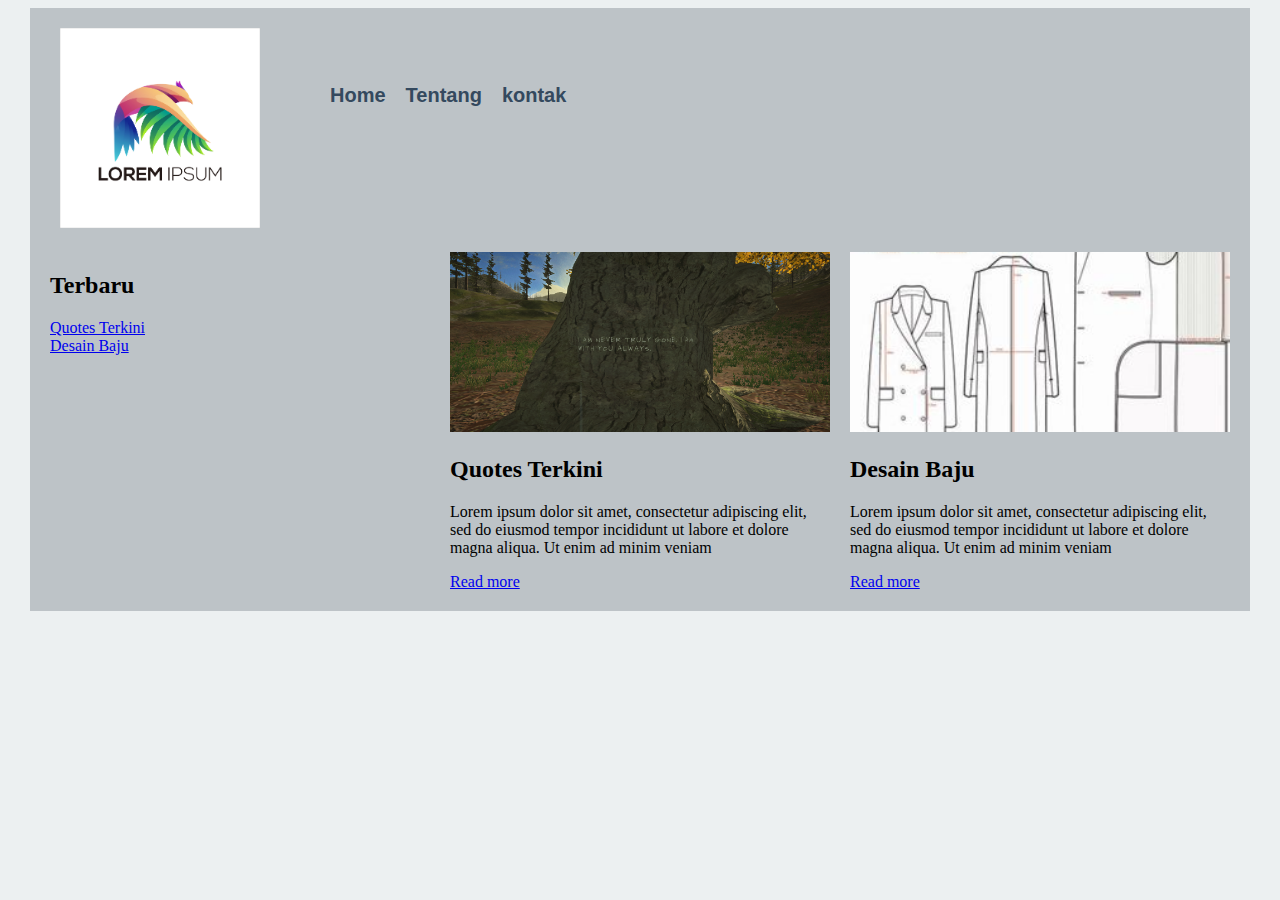
<file: bab3 CSS/index.html>
<!DOCTYPE html>
<html lang="en">
<head>
    <meta charset="UTF-8">
    <meta http-equiv="X-UA-Compatible" content="IE=edge">
    <meta name="viewport" content="width=device-width, initial-scale=1.0">
    <title>Wrapper dan Container</title>
    <link rel="stylesheet" href="style.css">
</head>
<body>
    <div id="header" class="wrapper">
        <div class="container">

            <div id="logo">
                <img src="img/img.jpg" alt="">
            </div>

            <div id="menu">
                <ul>
                    <li><a href="index.html">Home</a></li>
                    <li><a href="tentang.html">Tentang</a></li>
                    <li><a href="kontak.html">kontak</a></li>
                </ul>
            </div>

            <div class="clear"></div>

        </div>
    </div>
    <div class="wrapper">
        <div class="container">
            <div class="sidebar">
                <div class="recent-article">

                    <h2>Terbaru</h2>

                    <ul>
                        <li><a href="#">Quotes Terkini</a></li>
                        <li><a href="#">Desain Baju</a></li>
                    </ul>

                </div>
            </div>
            <div class="content">
                <div class="blog-content">

                    <div class="image-box">
                        <img src="img/one.png" alt="">
                    </div>

                    <div class="text-box">

                        <h2>Quotes Terkini</h2>

                        <p>
                            Lorem ipsum dolor sit amet, consectetur adipiscing elit, sed do eiusmod tempor incididunt ut labore et dolore magna aliqua. Ut enim ad minim veniam
                        </p>

                        <a href="#">Read more</a>
                    </div>

                </div>
                <div class="blog-content">

                    <div class="image-box">
                        <img src="img/two.jpg" alt="">
                    </div>

                    <div class="text-box">

                        <h2>Desain Baju</h2>

                        <p>
                            Lorem ipsum dolor sit amet, consectetur adipiscing elit, sed do eiusmod tempor incididunt ut labore et dolore magna aliqua. Ut enim ad minim veniam
                        </p>

                        <a href="#">Read more</a>
                    </div>
                    
                </div>
            </div>
            <div class="clear">

            </div>
        </div>
    </div>

</body>
</html>
</file>
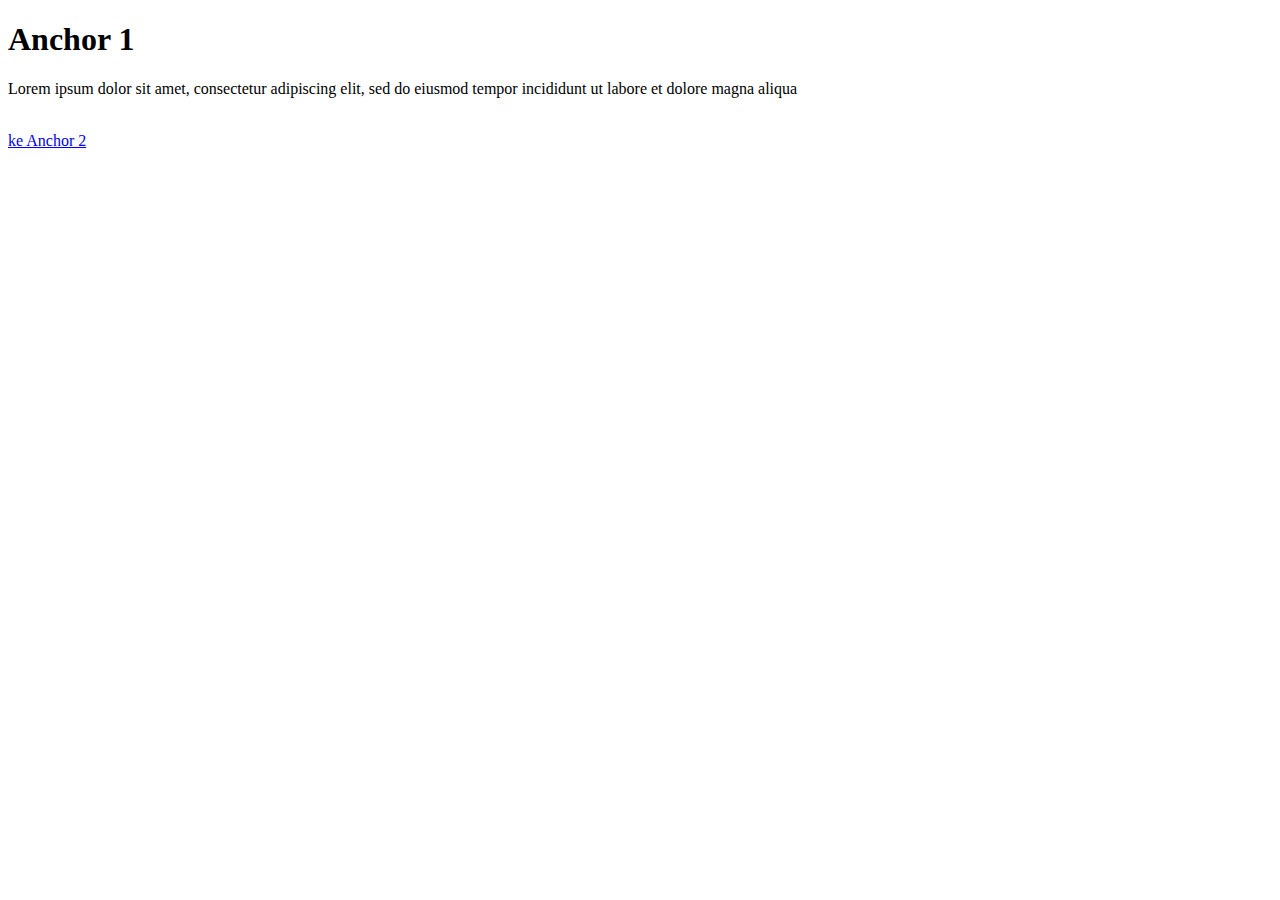
<file: bab2 HTML/anchor_1.html>
<!DOCTYPE html>
<html lang="en">
<head>
    <meta charset="UTF-8">
    <meta http-equiv="X-UA-Compatible" content="IE=edge">
    <meta name="viewport" content="width=device-width, initial-scale=1.0">
    <title>Anchor 1</title>
</head>
<body>
    <h1>Anchor 1</h1>
    <p>Lorem ipsum dolor sit amet, consectetur adipiscing elit, sed do eiusmod tempor incididunt ut labore et dolore magna aliqua</p>
    <br>
    <a href="anchor_2.html">ke Anchor 2</a>
</body>
</html>
</file>
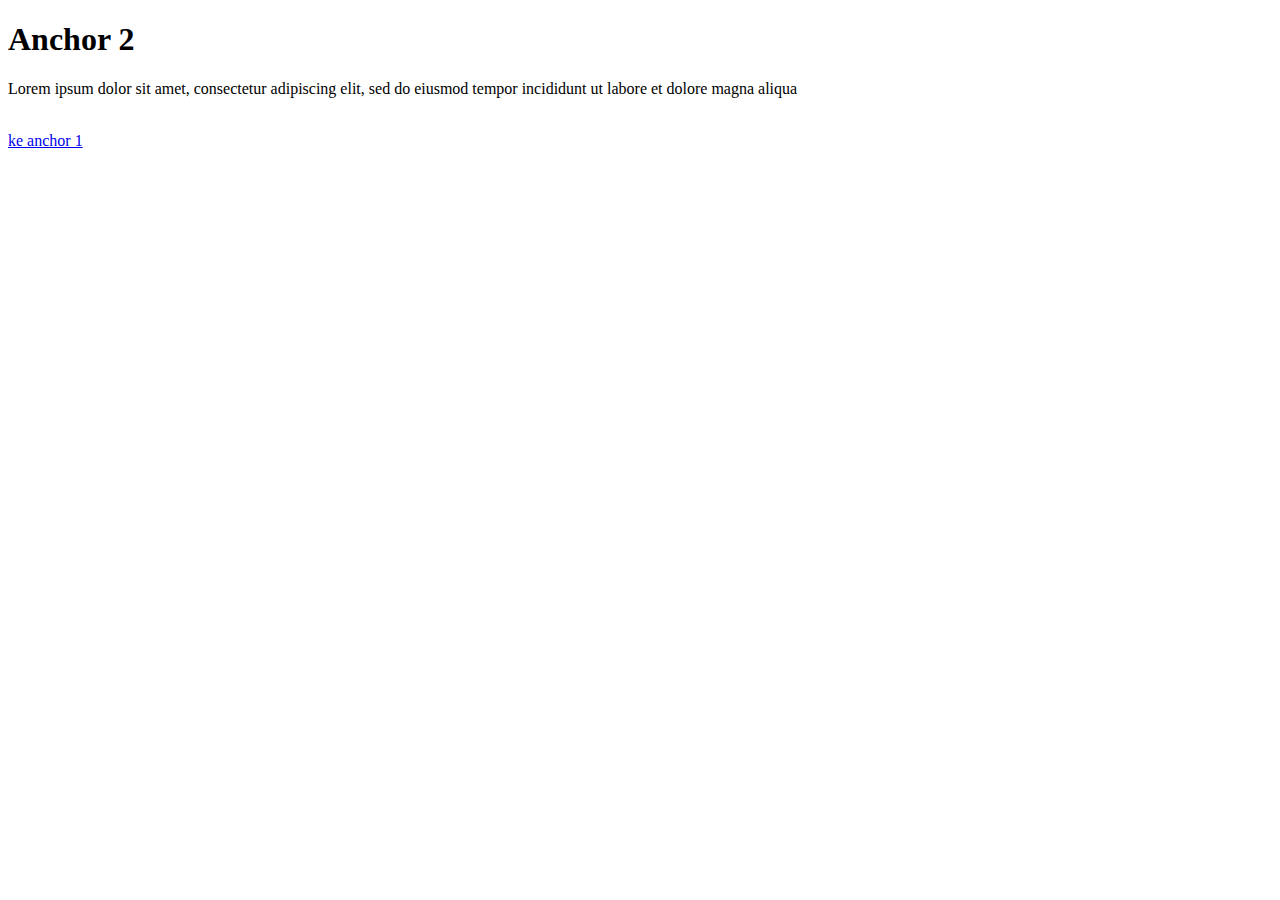
<file: bab2 HTML/anchor_2.html>
<!DOCTYPE html>
<html lang="en">
<head>
    <meta charset="UTF-8">
    <meta http-equiv="X-UA-Compatible" content="IE=edge">
    <meta name="viewport" content="width=device-width, initial-scale=1.0">
    <title>Anchor 2</title>
</head>
<body>
    <h1>Anchor 2</h1>
    <p>Lorem ipsum dolor sit amet, consectetur adipiscing elit, sed do eiusmod tempor incididunt ut labore et dolore magna aliqua</p>
    <br>
    <a href="anchor_1.html">ke anchor 1</a>
</body>
</html>
</file>
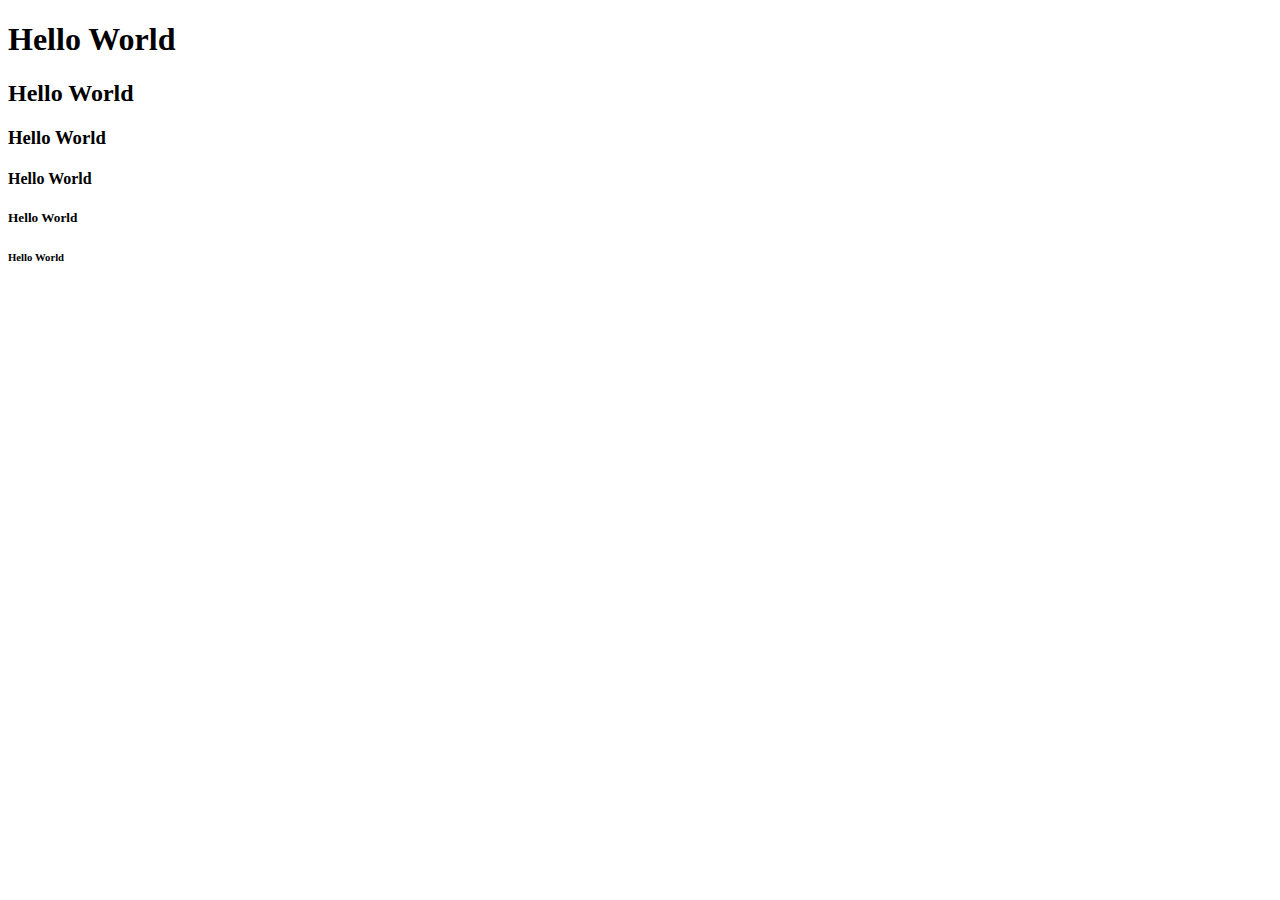
<file: bab2 HTML/heading.html>
<!DOCTYPE html>
<html lang="en">
<head>
    <meta charset="UTF-8">
    <meta http-equiv="X-UA-Compatible" content="IE=edge">
    <meta name="viewport" content="width=device-width, initial-scale=1.0">
    <title>Heading</title>
</head>
<body>
    <h1>Hello World</h1>
    <h2>Hello World</h2>
    <h3>Hello World</h3>
    <h4>Hello World</h4>
    <h5>Hello World</h5>
    <h6>Hello World</h6>
</body>
</html>
</file>
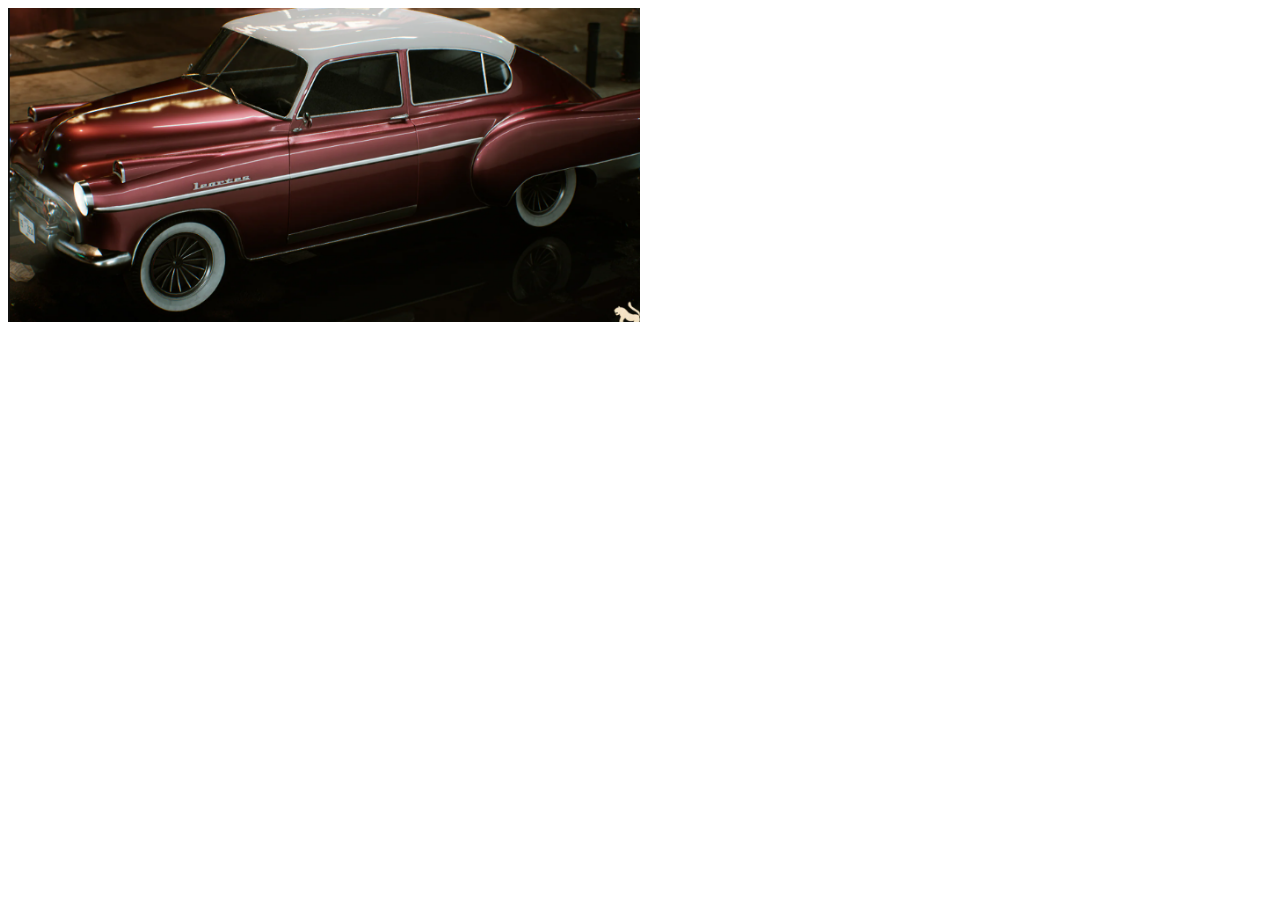
<file: bab2 HTML/image.html>
<!DOCTYPE html>
<html lang="en">
<head>
    <meta charset="UTF-8">
    <meta http-equiv="X-UA-Compatible" content="IE=edge">
    <meta name="viewport" content="width=device-width, initial-scale=1.0">
    <title>Image</title>
</head>
<body>
    <img src="img/img.png" width="50%">
</body>
</html>
</file>
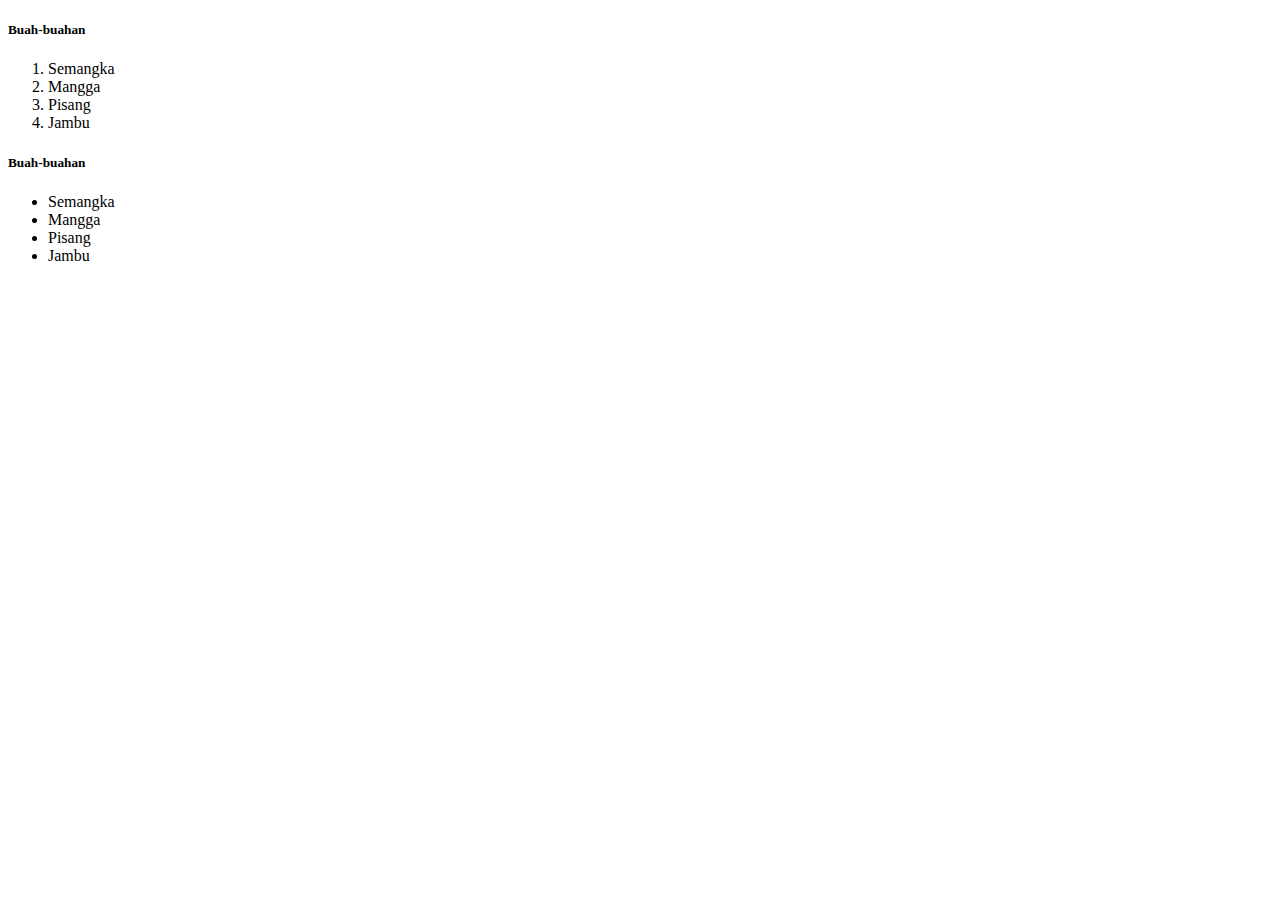
<file: bab2 HTML/list.html>
<!DOCTYPE html>
<html lang="en">
<head>
    <meta charset="UTF-8">
    <meta http-equiv="X-UA-Compatible" content="IE=edge">
    <meta name="viewport" content="width=device-width, initial-scale=1.0">
    <title>List</title>
</head>
<body>

    <h5>Buah-buahan</h5>
    <ol type="1">
        <li>Semangka</li>
        <li>Mangga</li>
        <li>Pisang</li>
        <li>Jambu</li>
    </ol>

    <h5>Buah-buahan</h5>
    <ul type="disc">
        <li>Semangka</li>
        <li>Mangga</li>
        <li>Pisang</li>
        <li>Jambu</li>
    </ul>

</body>
</html>
</file>
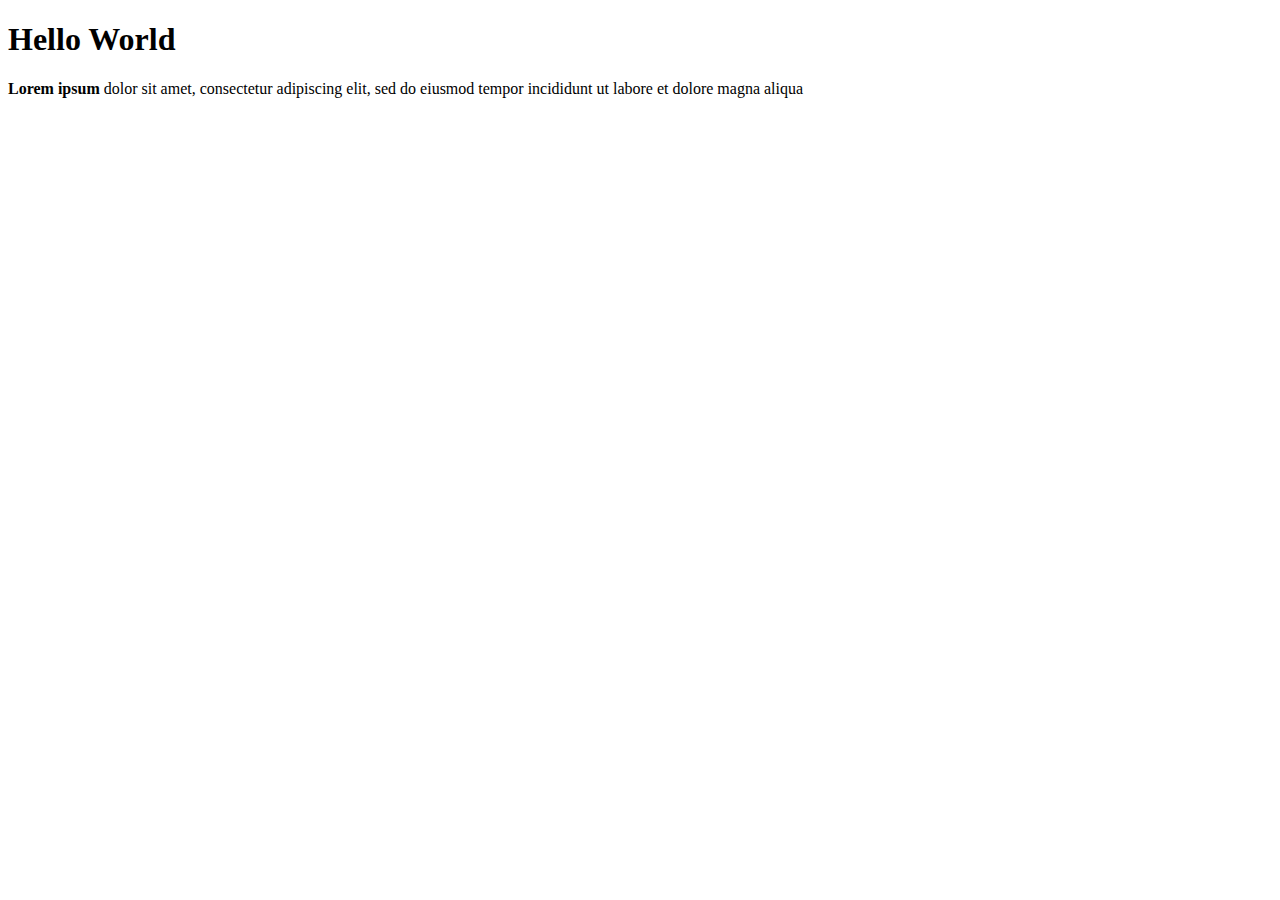
<file: bab2 HTML/paragraf.html>
<!DOCTYPE html>
<html lang="en">
<head>
    <meta charset="UTF-8">
    <meta http-equiv="X-UA-Compatible" content="IE=edge">
    <meta name="viewport" content="width=device-width, initial-scale=1.0">
    <title>Paragraf</title>
</head>
<body>
    <h1>Hello World</h1>
    <p> <strong>Lorem ipsum</strong> dolor sit amet, consectetur adipiscing elit, sed do eiusmod tempor incididunt ut labore et dolore magna aliqua</p>
    
</body>
</html>
</file>
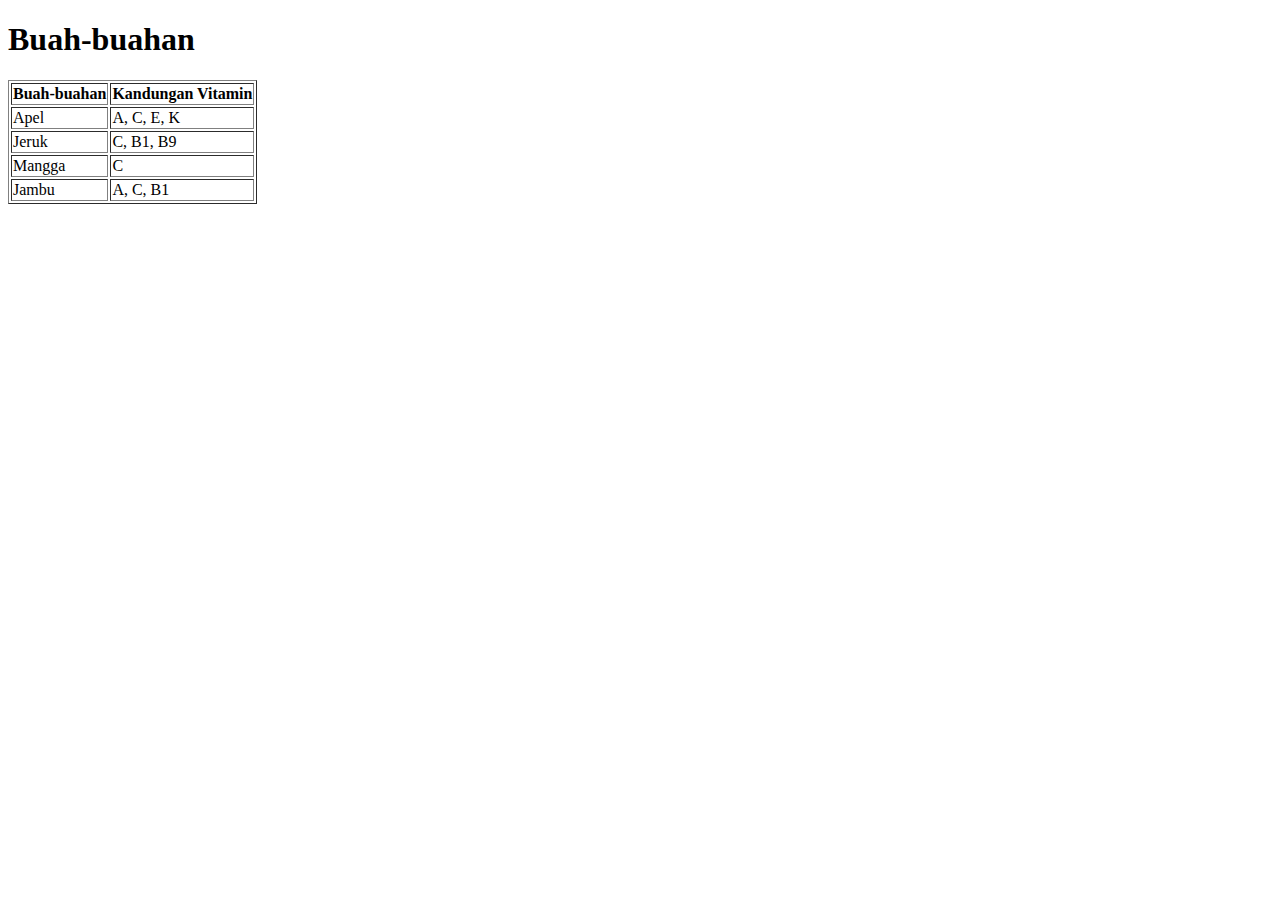
<file: bab2 HTML/table.html>
<!DOCTYPE html>
<html lang="en">
<head>
    <meta charset="UTF-8">
    <meta http-equiv="X-UA-Compatible" content="IE=edge">
    <meta name="viewport" content="width=device-width, initial-scale=1.0">
    <title>Table</title>
</head>
<body>
    <h1>Buah-buahan</h1>
    <table border="1">
        <tr>
            <th>Buah-buahan</th>
            <th>Kandungan Vitamin</th>
        </tr>
        <tr>
            <td>Apel</td>
            <td>A, C, E, K</td>
        </tr>
        <tr>
            <td>Jeruk</td>
            <td>C, B1, B9</td>
        </tr>
        <tr>
            <td>Mangga</td>
            <td>C</td>
        </tr>
        <tr>
            <td>Jambu</td>
            <td>A, C, B1</td>
        </tr>
    </table>
    
</body>
</html>
</file>
<file: bab3 CSS/style.css>
body {
    background-color: #ecf0f1;
}

.wrapper {
}

.container {
    width: 1200px;
    margin: auto;
    padding-right: 10px;
    padding-left: 10px;

    background-color: #bdc3c7;
}

.sidebar {
    width: 400px;
    float: left;
}

.content {
    width: 800px;
    float: right;
}

.clear {
    clear: both;
}

#logo {
    float: left;
    width: 200px;
    height: auto;
    padding: 20px;
}

#logo img {
    max-width: 100%;
    height: auto;
}

#menu {
    padding-top: 60px;
    padding-bottom: 60px;
    float: right;
    width: 960px;
}

#menu li {
    float: left;
    list-style: none;
    margin-left: 10px;
    margin-right: 10px;
}

#menu li a {
    font-family: Verdana, Geneva, Tahoma, sans-serif;
    color: #34495e;
    font-size: 20px;
    font-weight: bold;
    text-decoration: none;
}

.blog-content {
    float: left;
    max-width: 380px;
    margin-right: 10px;
    margin-left: 10px;
    margin-bottom: 20px;
}

.blog-content img {
    width: 100%;
    height: 180px;
    object-fit: cover;
}

.recent-article {
    padding-left: 10px;
    padding-right: 10px;
}

.recent-article ul {
    padding: 0;
    margin: 0;
    list-style: none;
}
</file>
